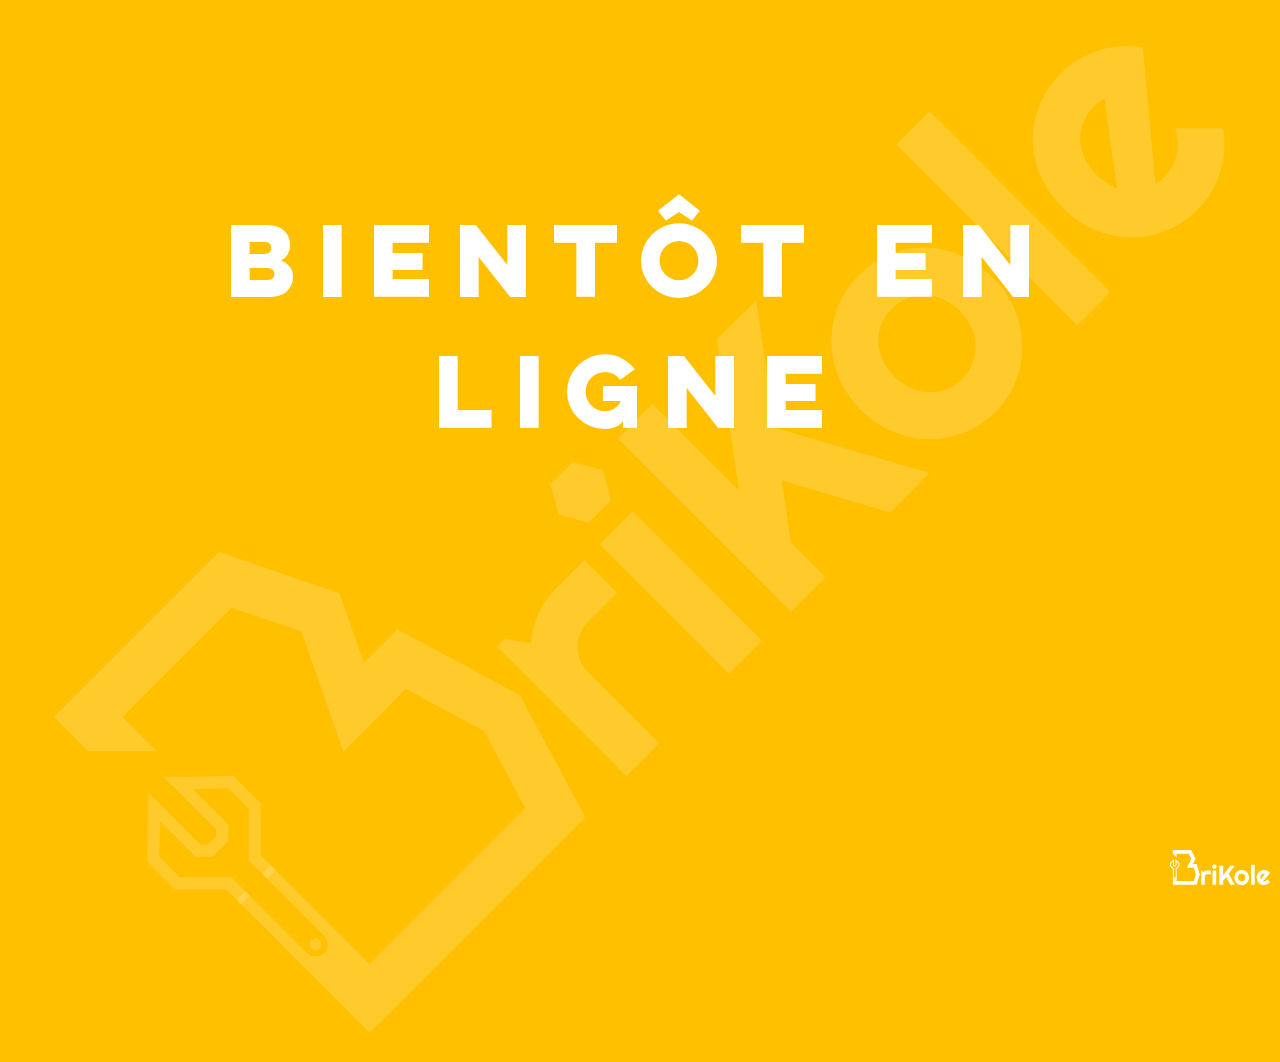
<file: index.html>
<!DOCTYPE html>
<html lang="en">

<head>
    <meta charset="UTF-8">
    <link rel="apple-touch-icon" sizes="180x180" href="/apple-touch-icon.png">
    <link rel="icon" type="image/png" sizes="32x32" href="/favicon-32x32.png">
    <link rel="icon" type="image/png" sizes="16x16" href="/favicon-16x16.png">
    <link rel="manifest" href="/site.webmanifest">
    <meta name="msapplication-config" content="/browserconfig.xml" />
    <meta name="msapplication-TileColor" content="FFC000">
    <meta name="theme-color" content="FFC000">
    <meta name="viewport" content="width=device-width, initial-scale=1.0">
    <link rel="stylesheet" href="public/css/style.css">
    <title>Brikole</title>
</head>

<body>
    <div id="container">
        <svg id="logoBg" width="400" height="141" viewBox="0 0 400 141" fill="none" xmlns="http://www.w3.org/2000/svg">
            <path
                d="M15.5727 37.6424L0 52.6978V64.9123L11.3947 76.2957V82.814L15.1929 82.8205V79.3043C15.1929 79.2107 15.1963 79.1179 15.2029 79.026L15.1929 79.026V74.724L3.79822 63.3406V54.3061L11.7745 46.5948V62.4874L15.5866 66.0237H22.3956L26.2077 62.4874V46.5948L34.184 54.3061V63.3406L22.7893 74.724V79.039L22.7802 79.039C22.7862 79.1267 22.7893 79.2151 22.7893 79.3043V82.8335L26.5875 82.84V76.2957L37.9822 64.9123V52.6978L22.4095 37.6424V60.8327L20.9041 62.2292H17.0781L15.5727 60.8327V37.6424Z"
                fill="white" />
            <path
                d="M11.3947 15.1779H74.8353L84.9883 35.8806L67.655 71.7154H95.3807L103.353 98.2644L95.3989 124.458H26.5875V80.8221H22.7893V108.142C22.7893 110.238 21.0888 111.937 18.9911 111.937C16.8934 111.937 15.1929 110.238 15.1929 108.142V80.8221H11.3947V139.636H106.666L119.222 98.2889L106.685 56.5375H91.8702L101.884 35.8348L84.3101 0H11.3947V15.1779Z"
                fill="white" />
            <path
                d="M20.8902 108.142C20.8902 109.19 20.0399 110.039 18.9911 110.039C17.9422 110.039 17.092 109.19 17.092 108.142C17.092 107.094 17.9422 106.245 18.9911 106.245C20.0399 106.245 20.8902 107.094 20.8902 108.142Z"
                fill="white" />
            <path d="M26.5875 15.1779H11.3947L26.5875 30.3557V15.1779Z" fill="white" />
            <path
                d="M124.819 139.636H139.401V108.154C139.401 106.624 139.685 105.184 140.255 103.832C140.825 102.48 141.608 101.306 142.605 100.31C143.602 99.3142 144.777 98.5316 146.131 97.9624C147.484 97.3933 148.926 97.1087 150.457 97.1087H163.329V82.5948H150.457C147.252 82.5948 144.154 83.1818 141.163 84.3557C138.172 85.494 135.501 87.1304 133.151 89.2648L128.344 82.4881H124.819V139.636Z"
                fill="white" />
            <path d="M170.113 139.636H184.801V82.4881H170.113V139.636Z" fill="white" />
            <path
                d="M197.513 139.636H212.843V124.322L224.54 108.688L241.365 139.636H258.777L234.582 95.4012L258.777 63.1186H241.365L212.843 101.377V63.1186H197.513V139.636Z"
                fill="white" />
            <path fill-rule="evenodd" clip-rule="evenodd"
                d="M313.685 122.508C315.217 118.808 315.982 114.824 315.982 110.555C315.982 106.002 315.217 101.875 313.685 98.1759C312.154 94.4407 310.071 91.2569 307.436 88.6245C304.801 85.9565 301.703 83.911 298.142 82.4881C294.617 81.0296 290.825 80.3004 286.766 80.3004C282.742 80.3004 278.95 81.0652 275.389 82.5948C271.863 84.1245 268.766 86.2411 266.095 88.9446C263.46 91.6126 261.377 94.7964 259.846 98.496C258.315 102.196 257.549 106.215 257.549 110.555C257.549 114.824 258.315 118.808 259.846 122.508C261.377 126.172 263.46 129.356 266.095 132.059C268.766 134.727 271.863 136.844 275.389 138.409C278.95 139.939 282.742 140.704 286.766 140.704C290.825 140.704 294.617 139.939 298.142 138.409C301.703 136.844 304.801 134.727 307.436 132.059C310.071 129.356 312.154 126.172 313.685 122.508ZM300.119 104.206C300.902 106.091 301.294 108.207 301.294 110.555C301.294 112.868 300.902 114.984 300.119 116.905C299.371 118.826 298.338 120.462 297.021 121.814C295.703 123.166 294.154 124.215 292.374 124.962C290.629 125.709 288.76 126.083 286.766 126.083C284.772 126.083 282.884 125.692 281.104 124.909C279.359 124.091 277.828 122.988 276.51 121.601C275.228 120.213 274.214 118.577 273.466 116.692C272.718 114.806 272.344 112.761 272.344 110.555C272.344 108.207 272.718 106.091 273.466 104.206C274.214 102.285 275.228 100.648 276.51 99.2964C277.828 97.9091 279.359 96.8597 281.104 96.1482C282.884 95.4012 284.772 95.0276 286.766 95.0276C288.76 95.0276 290.629 95.4012 292.374 96.1482C294.154 96.8597 295.703 97.9091 297.021 99.2964C298.338 100.648 299.371 102.285 300.119 104.206Z"
                fill="white" />
            <path d="M324.047 139.636H338.736V59.7569H324.047V139.636Z" fill="white" />
            <path fill-rule="evenodd" clip-rule="evenodd"
                d="M374.362 126.03C373.792 125.958 373.223 125.834 372.653 125.656L400 92.7332C398.647 90.8122 397.08 89.0869 395.3 87.5573C393.519 85.9921 391.596 84.6759 389.531 83.6087C387.501 82.5415 385.347 81.7233 383.068 81.1541C380.789 80.585 378.457 80.3004 376.071 80.3004C372.047 80.3004 368.255 81.0296 364.694 82.4881C361.169 83.9466 358.071 85.9921 355.401 88.6245C352.766 91.2569 350.682 94.4407 349.151 98.1759C347.62 101.911 346.855 106.038 346.855 110.555C346.855 114.966 347.62 119.022 349.151 122.721C350.682 126.385 352.766 129.551 355.401 132.219C358.071 134.887 361.169 136.968 364.694 138.462C368.255 139.956 372.047 140.704 376.071 140.704C378.457 140.704 380.772 140.419 383.015 139.85C385.294 139.316 387.448 138.516 389.478 137.449C391.543 136.381 393.448 135.083 395.193 133.553C396.973 132.024 398.54 130.298 399.893 128.377L389.211 117.652C388.641 118.933 387.893 120.107 386.967 121.174C386.077 122.206 385.045 123.095 383.869 123.842C382.73 124.553 381.501 125.105 380.184 125.496C378.866 125.887 377.496 126.083 376.071 126.083C375.501 126.083 374.932 126.065 374.362 126.03ZM378.101 95.1344C378.777 95.2055 379.454 95.3656 380.131 95.6146L363.145 118.132C362.861 117.634 362.629 117.065 362.451 116.425C362.273 115.785 362.113 115.126 361.97 114.451C361.863 113.739 361.774 113.045 361.703 112.37C361.668 111.694 361.65 111.089 361.65 110.555C361.65 108.172 362.024 106.038 362.772 104.152C363.519 102.231 364.534 100.595 365.816 99.2431C367.134 97.8913 368.665 96.8597 370.409 96.1482C372.19 95.4012 374.077 95.0276 376.071 95.0276C376.783 95.0276 377.46 95.0632 378.101 95.1344Z"
                fill="white" />
            <path d="M182.388 58.3248L187.307 66.8363L182.388 75.3478H172.55L167.631 66.8363L172.55 58.3248H182.388Z"
                fill="white" />
        </svg>
        <!--  -->
        <h1>bientôt en ligne</h1>
        <!--  -->
        <iframe width="400" height="240" src="https://www.youtube.com/embed/_YmGFngiPvg?list=LL_pA4TPiOE1GqDEkRMGvqnA"
            frameborder="0" allow="accelerometer; autoplay; encrypted-media; gyroscope; picture-in-picture"
            allowfullscreen></iframe>
        <!--  -->
        <svg id="smallLogo" width="100" height="45" viewBox="0 0 400 141" fill="none"
            xmlns="http://www.w3.org/2000/svg">
            <path
                d="M15.5727 37.6424L0 52.6978V64.9123L11.3947 76.2957V82.814L15.1929 82.8205V79.3043C15.1929 79.2107 15.1963 79.1179 15.2029 79.026L15.1929 79.026V74.724L3.79822 63.3406V54.3061L11.7745 46.5948V62.4874L15.5866 66.0237H22.3956L26.2077 62.4874V46.5948L34.184 54.3061V63.3406L22.7893 74.724V79.039L22.7802 79.039C22.7862 79.1267 22.7893 79.2151 22.7893 79.3043V82.8335L26.5875 82.84V76.2957L37.9822 64.9123V52.6978L22.4095 37.6424V60.8327L20.9041 62.2292H17.0781L15.5727 60.8327V37.6424Z"
                fill="white" />
            <path
                d="M11.3947 15.1779H74.8353L84.9883 35.8806L67.655 71.7154H95.3807L103.353 98.2644L95.3989 124.458H26.5875V80.8221H22.7893V108.142C22.7893 110.238 21.0888 111.937 18.9911 111.937C16.8934 111.937 15.1929 110.238 15.1929 108.142V80.8221H11.3947V139.636H106.666L119.222 98.2889L106.685 56.5375H91.8702L101.884 35.8348L84.3101 0H11.3947V15.1779Z"
                fill="white" />
            <path
                d="M20.8902 108.142C20.8902 109.19 20.0399 110.039 18.9911 110.039C17.9422 110.039 17.092 109.19 17.092 108.142C17.092 107.094 17.9422 106.245 18.9911 106.245C20.0399 106.245 20.8902 107.094 20.8902 108.142Z"
                fill="white" />
            <path d="M26.5875 15.1779H11.3947L26.5875 30.3557V15.1779Z" fill="white" />
            <path
                d="M124.819 139.636H139.401V108.154C139.401 106.624 139.685 105.184 140.255 103.832C140.825 102.48 141.608 101.306 142.605 100.31C143.602 99.3142 144.777 98.5316 146.131 97.9624C147.484 97.3933 148.926 97.1087 150.457 97.1087H163.329V82.5948H150.457C147.252 82.5948 144.154 83.1818 141.163 84.3557C138.172 85.494 135.501 87.1304 133.151 89.2648L128.344 82.4881H124.819V139.636Z"
                fill="white" />
            <path d="M170.113 139.636H184.801V82.4881H170.113V139.636Z" fill="white" />
            <path
                d="M197.513 139.636H212.843V124.322L224.54 108.688L241.365 139.636H258.777L234.582 95.4012L258.777 63.1186H241.365L212.843 101.377V63.1186H197.513V139.636Z"
                fill="white" />
            <path fill-rule="evenodd" clip-rule="evenodd"
                d="M313.685 122.508C315.217 118.808 315.982 114.824 315.982 110.555C315.982 106.002 315.217 101.875 313.685 98.1759C312.154 94.4407 310.071 91.2569 307.436 88.6245C304.801 85.9565 301.703 83.911 298.142 82.4881C294.617 81.0296 290.825 80.3004 286.766 80.3004C282.742 80.3004 278.95 81.0652 275.389 82.5948C271.863 84.1245 268.766 86.2411 266.095 88.9446C263.46 91.6126 261.377 94.7964 259.846 98.496C258.315 102.196 257.549 106.215 257.549 110.555C257.549 114.824 258.315 118.808 259.846 122.508C261.377 126.172 263.46 129.356 266.095 132.059C268.766 134.727 271.863 136.844 275.389 138.409C278.95 139.939 282.742 140.704 286.766 140.704C290.825 140.704 294.617 139.939 298.142 138.409C301.703 136.844 304.801 134.727 307.436 132.059C310.071 129.356 312.154 126.172 313.685 122.508ZM300.119 104.206C300.902 106.091 301.294 108.207 301.294 110.555C301.294 112.868 300.902 114.984 300.119 116.905C299.371 118.826 298.338 120.462 297.021 121.814C295.703 123.166 294.154 124.215 292.374 124.962C290.629 125.709 288.76 126.083 286.766 126.083C284.772 126.083 282.884 125.692 281.104 124.909C279.359 124.091 277.828 122.988 276.51 121.601C275.228 120.213 274.214 118.577 273.466 116.692C272.718 114.806 272.344 112.761 272.344 110.555C272.344 108.207 272.718 106.091 273.466 104.206C274.214 102.285 275.228 100.648 276.51 99.2964C277.828 97.9091 279.359 96.8597 281.104 96.1482C282.884 95.4012 284.772 95.0276 286.766 95.0276C288.76 95.0276 290.629 95.4012 292.374 96.1482C294.154 96.8597 295.703 97.9091 297.021 99.2964C298.338 100.648 299.371 102.285 300.119 104.206Z"
                fill="white" />
            <path d="M324.047 139.636H338.736V59.7569H324.047V139.636Z" fill="white" />
            <path fill-rule="evenodd" clip-rule="evenodd"
                d="M374.362 126.03C373.792 125.958 373.223 125.834 372.653 125.656L400 92.7332C398.647 90.8122 397.08 89.0869 395.3 87.5573C393.519 85.9921 391.596 84.6759 389.531 83.6087C387.501 82.5415 385.347 81.7233 383.068 81.1541C380.789 80.585 378.457 80.3004 376.071 80.3004C372.047 80.3004 368.255 81.0296 364.694 82.4881C361.169 83.9466 358.071 85.9921 355.401 88.6245C352.766 91.2569 350.682 94.4407 349.151 98.1759C347.62 101.911 346.855 106.038 346.855 110.555C346.855 114.966 347.62 119.022 349.151 122.721C350.682 126.385 352.766 129.551 355.401 132.219C358.071 134.887 361.169 136.968 364.694 138.462C368.255 139.956 372.047 140.704 376.071 140.704C378.457 140.704 380.772 140.419 383.015 139.85C385.294 139.316 387.448 138.516 389.478 137.449C391.543 136.381 393.448 135.083 395.193 133.553C396.973 132.024 398.54 130.298 399.893 128.377L389.211 117.652C388.641 118.933 387.893 120.107 386.967 121.174C386.077 122.206 385.045 123.095 383.869 123.842C382.73 124.553 381.501 125.105 380.184 125.496C378.866 125.887 377.496 126.083 376.071 126.083C375.501 126.083 374.932 126.065 374.362 126.03ZM378.101 95.1344C378.777 95.2055 379.454 95.3656 380.131 95.6146L363.145 118.132C362.861 117.634 362.629 117.065 362.451 116.425C362.273 115.785 362.113 115.126 361.97 114.451C361.863 113.739 361.774 113.045 361.703 112.37C361.668 111.694 361.65 111.089 361.65 110.555C361.65 108.172 362.024 106.038 362.772 104.152C363.519 102.231 364.534 100.595 365.816 99.2431C367.134 97.8913 368.665 96.8597 370.409 96.1482C372.19 95.4012 374.077 95.0276 376.071 95.0276C376.783 95.0276 377.46 95.0632 378.101 95.1344Z"
                fill="white" />
            <path d="M182.388 58.3248L187.307 66.8363L182.388 75.3478H172.55L167.631 66.8363L172.55 58.3248H182.388Z"
                fill="white" />
        </svg>
    </div>
</body>

</html>
</file>
<file: public/css/style.css>
@font-face {
    font-family: "font3";
    src: url("../other/font3.woff2");
}

/*  */
html,
body {
    padding: 0;
    margin: 0;
    width: 100vw;
    height: 100vh;
}

/*  */
body {
    background-color: #FFC000;
    overflow: hidden;
}

/*  */
#container {
    width: fit-content;
    height: 100%;
    /*  */
    display: flex;
    flex-direction: column;
    align-items: center;
    justify-content: center;
    margin: 0 auto;
}

#container #logoBg {
    width: 100%;
    height: auto;
    position: absolute;
    transform: rotate(-45deg);
    z-index: -1;
}

#container #logoBg path {
    fill: #ffffff2b;
}

h1 {
    width: fit-content;
    font-family: 'font3';
    font-size: 92px;
    text-align: center;
    margin-top: 20px;
    margin-bottom: 30px;
    color: white;
}

/*  */
#smallLogo {
    position: absolute;
    bottom: 10px;
    right: 10px;
}

/*  */
@media screen and (max-width : 650px) {
    h1 {
        font-size: 72px;
    }

    #container #logoBg {
        width: 185%;
    }
}
</file>
